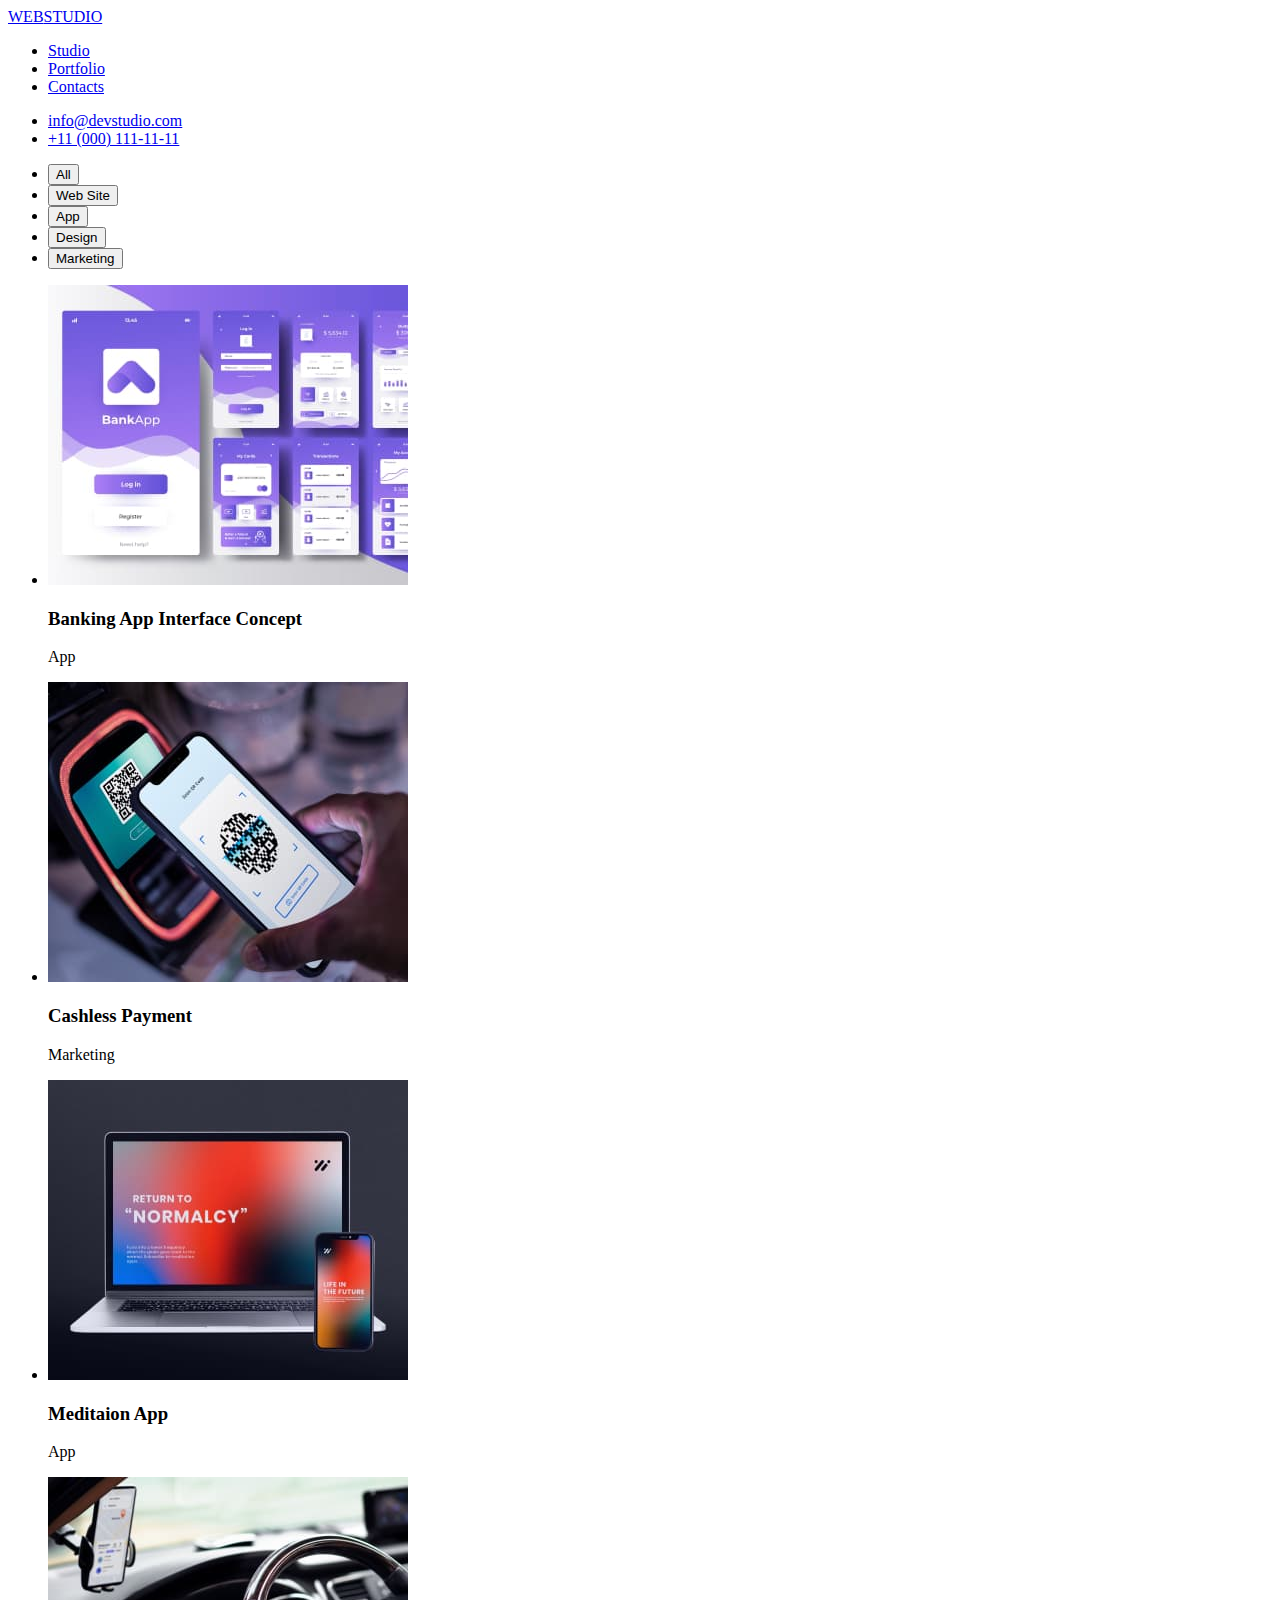
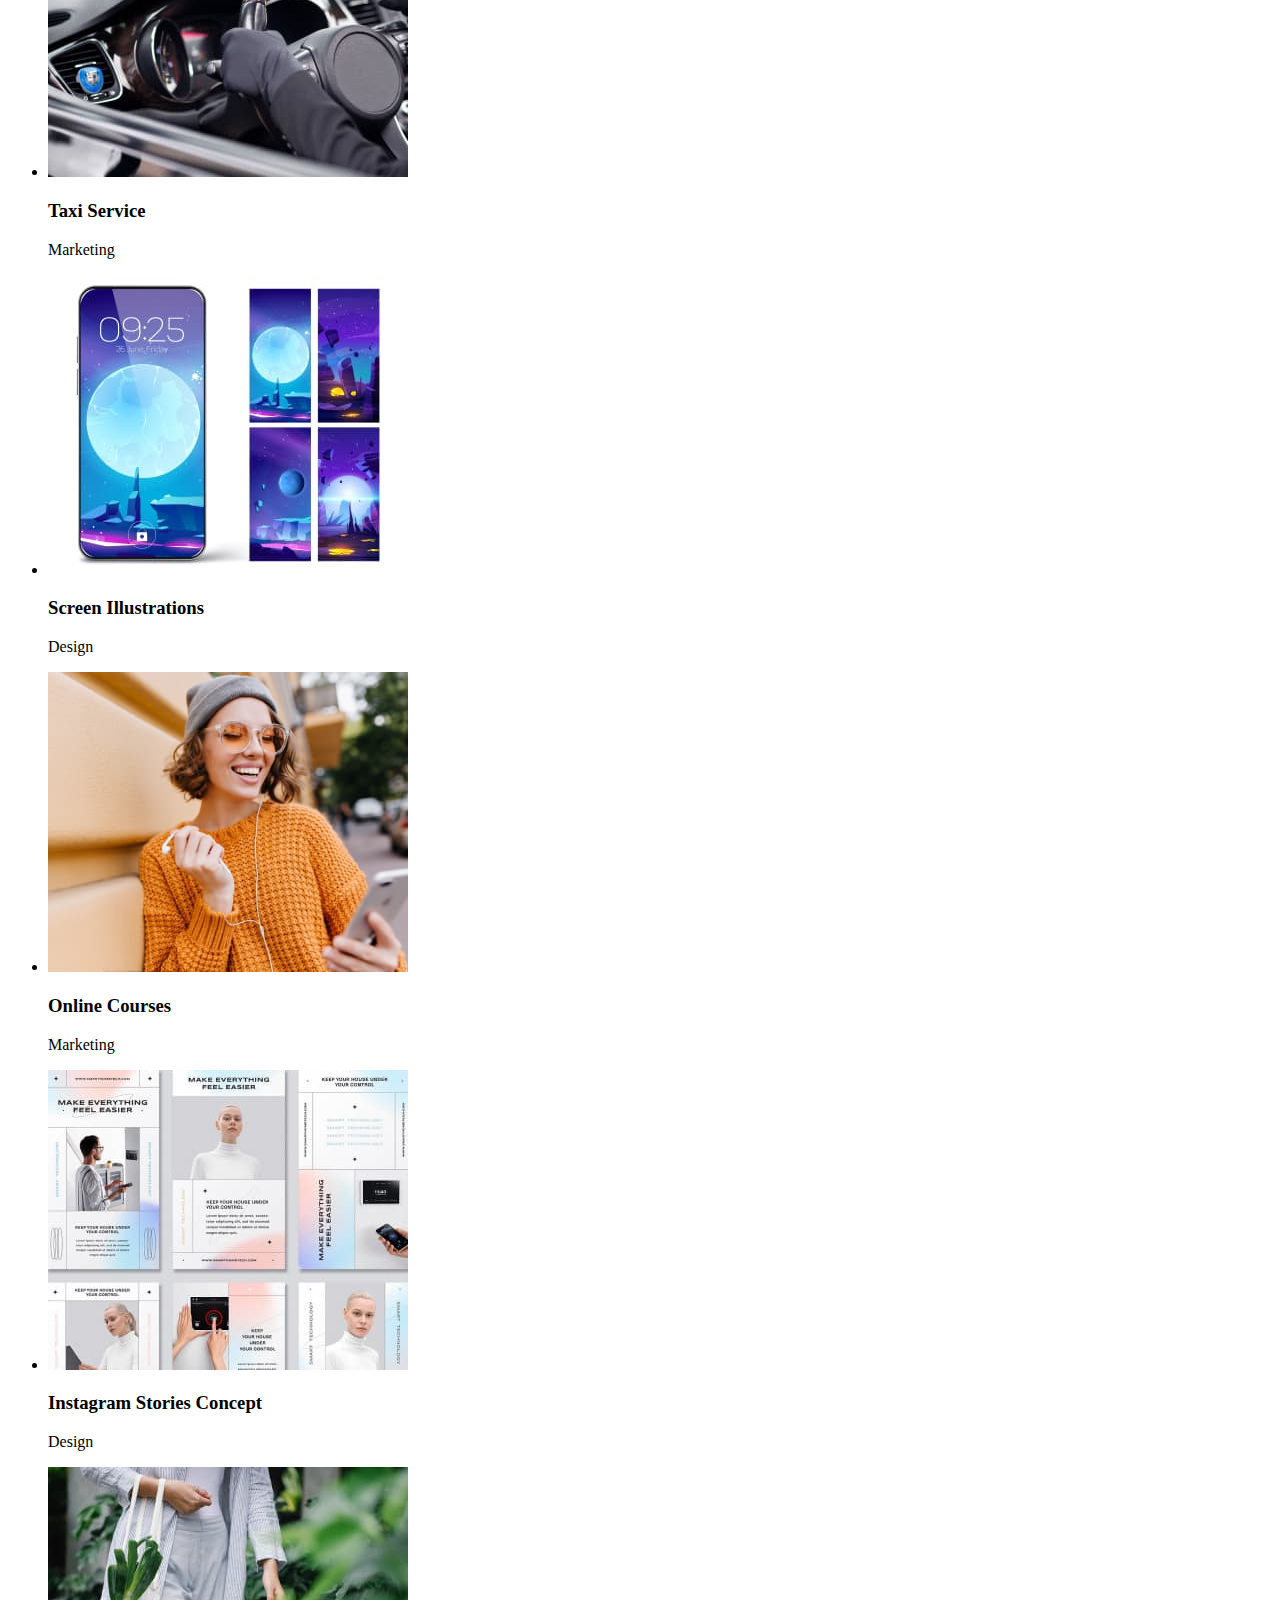
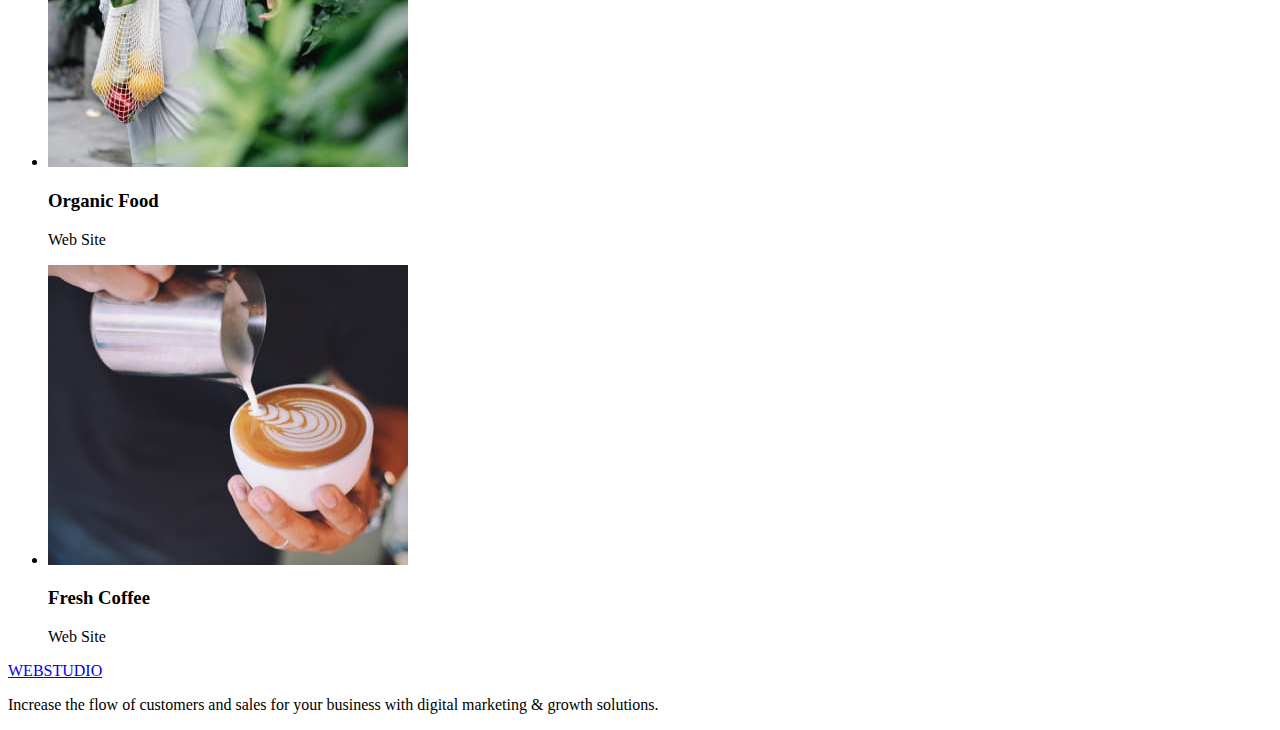
<file: portfolio.html>
<!DOCTYPE html>
<html lang="en">
<head>
    <meta charset="UTF-8">
    <meta http-equiv="X-UA-Compatible" content="IE=edge">
    <meta name="viewport" content="width=device-width, initial-scale=1.0">
    <title>Portfolio</title>
    <link rel="preconnect" href="https://fonts.googleapis.com"><link rel="preconnect" href="https://fonts.gstatic.com" crossorigin><link href="https://fonts.googleapis.com/css2?family=Raleway:wght@800&family=Roboto:wght@400;500;700&display=swap" rel="stylesheet">
</head>
<body>
         <!-- Head -->
         <header class="page-header">
            <nav class="header-nav">
                <a class="logo" href="index.html"><span class="web">WEB</span><span class="studio">STUDIO</span></a>
                <ul class="menu-list">
                    <li class="menu-link"><a href="index.html">Studio</a></li>
                    <li class="menu-link"><a href="portfolio.html">Portfolio</a></li>
                    <li class="menu-link"><a href="index.html">Contacts</a></li>
                </ul>
            </nav>
            <ul class="contacts">
               <li class="mail"><a href="mailto:info@devstudio.com">info@devstudio.com</a></li>  
               <li class="phone-number"><a href="tel:+110001111111">+11 (000) 111-11-11</a></li>
        </ul>
        </header>
        <main>
            <!-- Button -->
            <ul>
                <li>
                    <button type="button">All</button>
                </li>
                <li>
                    <button type="button">Web Site</button>
                </li>
                <li>
                    <button type="button">App</button>
                </li>
                <li>
                    <button type="button">Design</button>
                </li>
                <li>
                    <button type="button">Marketing</button>
                </li>
            </ul>
            <!-- Section -->
            <section>
<ul>
<li>
    <img src="img-portfolio/img.jpg" alt="">
    <h3>Banking App Interface Concept</h3>
    <p>App</p>
</li>
<li>
    <img src="img-portfolio/img1.jpg" alt="">
    <h3>Cashless Payment</h3>
    <p>Marketing</p>
</li>
<li>
    <img src="img-portfolio/img2.jpg" alt="">
    <h3>Meditaion App</h3>
    <p>App</p>
</li>
<li>
    <img src="img-portfolio/img3.jpg" alt="">
    <h3>Taxi Service</h3>
    <p>Marketing</p>
</li>
<li>
    <img src="img-portfolio/img4.jpg" alt="">
    <h3>Screen Illustrations</h3>
    <p>Design</p>
</li>
<li>
    <img src="img-portfolio/img5.jpg" alt="">
    <h3>Online Courses</h3>
    <p>Marketing</p>
</li>
<li>
    <img src="img-portfolio/img6.jpg" alt="">
    <h3>Instagram Stories Concept</h3>
    <p>Design</p>
</li>
<li>
    <img src="img-portfolio/img7.jpg" alt="">
    <h3>Organic Food</h3>
    <p>Web Site</p>
</li>
<li>
    <img src="img-portfolio/img8.jpg" alt="">
    <h3>Fresh Coffee</h3>
    <p>Web Site</p>
</li>
</ul>
            </section>
        </main>
        <footer class="footer">
            <!-- Footer -->
            
            <!-- logo -->
          
                <a href="index.html"><span class="web">WEB</span><span class="studio">STUDIO</span></a>
           
            <p class="footer-description">Increase the flow of customers and sales for your business with digital marketing & growth solutions.</p>
        </footer>
</body>
</html>
</file>
